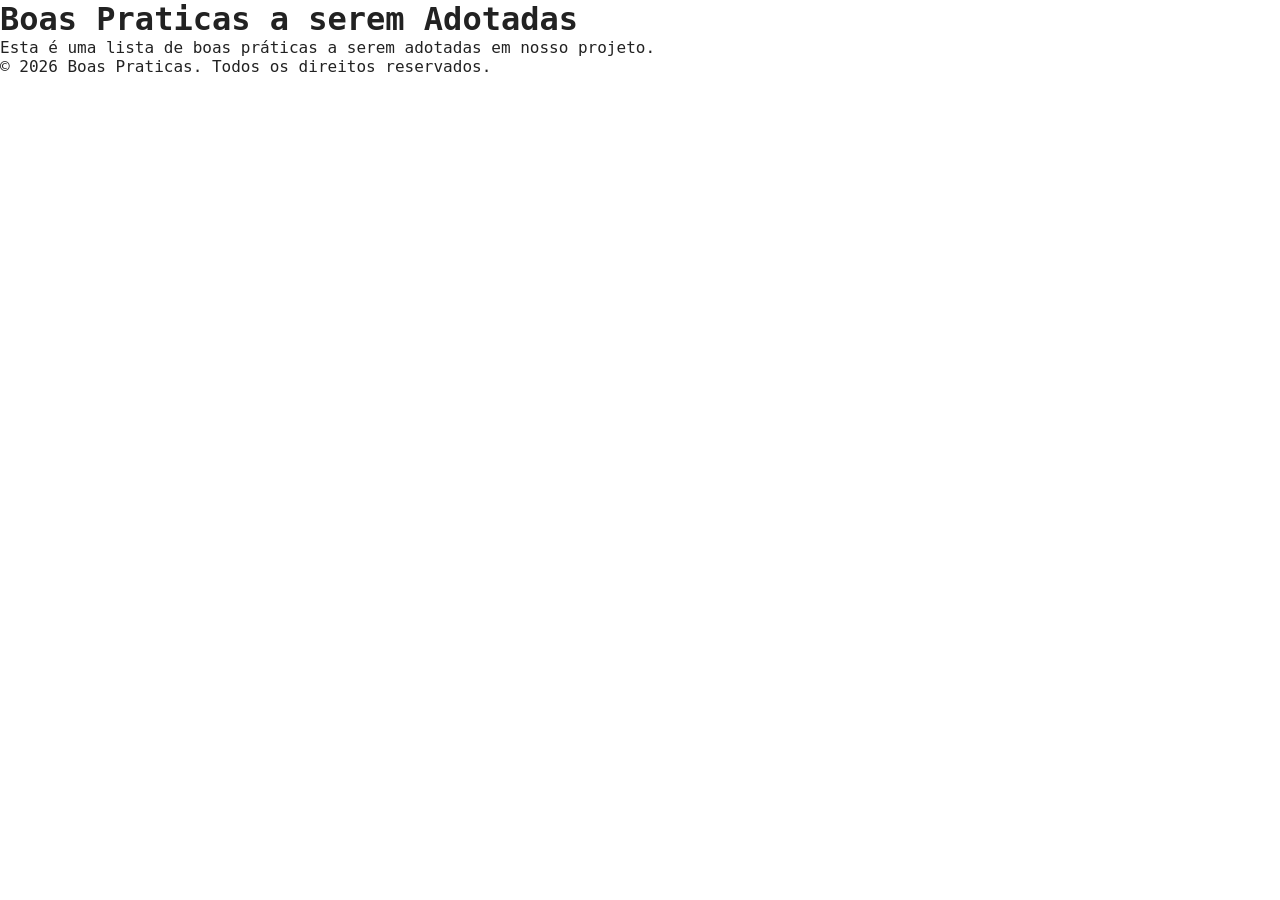
<file: index.html>
<!DOCTYPE html>
<html lang="pt-BR">
<head>
    <meta charset="UTF-8">
    <meta name="viewport" content="width=device-width, initial-scale=1.0">
    <link rel="stylesheet" href="frontend/css/style.css">
    <title>Boas Praticas</title>
</head>
<body>
    <div class="initContainer">
        <header class="header">
            <h1>Boas Praticas a serem Adotadas</h1>
        </header>
        <main>
            <p>Esta é uma lista de boas práticas a serem adotadas em nosso projeto.</p>
        </main>
        <footer>
            <p>&copy; 2026 Boas Praticas. Todos os direitos reservados.</p>
        </footer>
    </div>
</body>
</html>
</file>
<file: frontend/css/style.css>
:root {
    --white: #ffffff;
    --dark-gray: #222222;
    --font-family: jetbrains-mono, monospace;
}

*{
    margin: 0;
    padding: 0;
    box-sizing: border-box;
}

.initContainer{
    font-family: var(--font-family);
    background-color: var(--white);
    color: var(--dark-gray);
}
</file>
